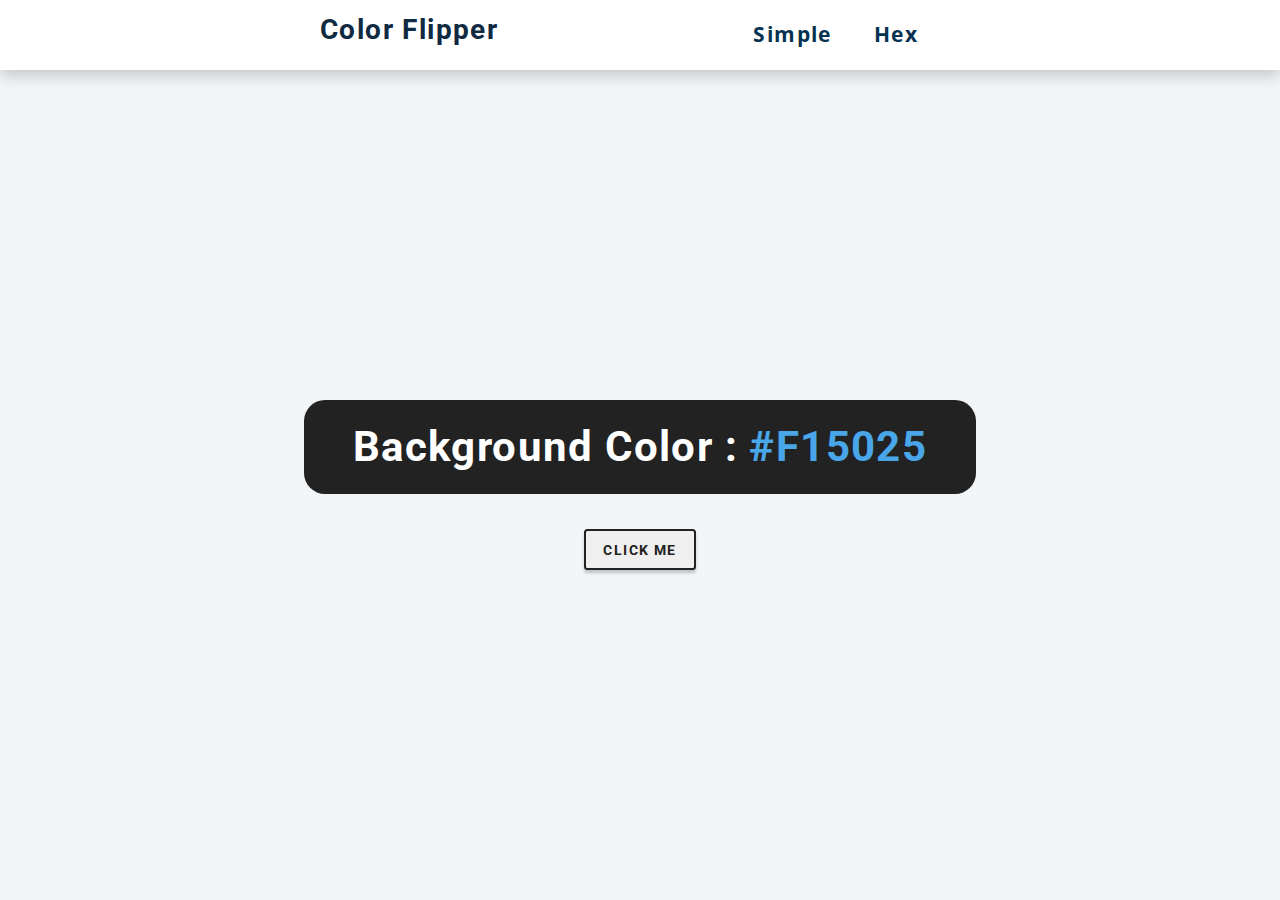
<file: ColorFlipper/index.html>
<!DOCTYPE html>
<html lang="en">
<head>
    <meta charset="UTF-8">
    <meta name="viewport" content="width=device-width, initial-scale=1.0">
    <link rel="stylesheet" href="styles.css">
    <title>Document</title>
</head>
<body>
    <div class="wrapper">
        <nav>
            <div class="nav-center">
                <h2>Color Flipper</h2>
                <ul class="nav-links">
                    <li><a href="index.html">Simple</a></li>
                    <li><a href="hex.html">Hex</a></li>
                </ul>
            </div>
        </nav>
        <div class="container">
            <h1>Background color : <span class="color">#F15025</span></h1>
            <button class="btn btn-hero">Click ME</button>
        </div>
    </div>
    <script src="./index.js"></script>
</body>
</html>
</file>
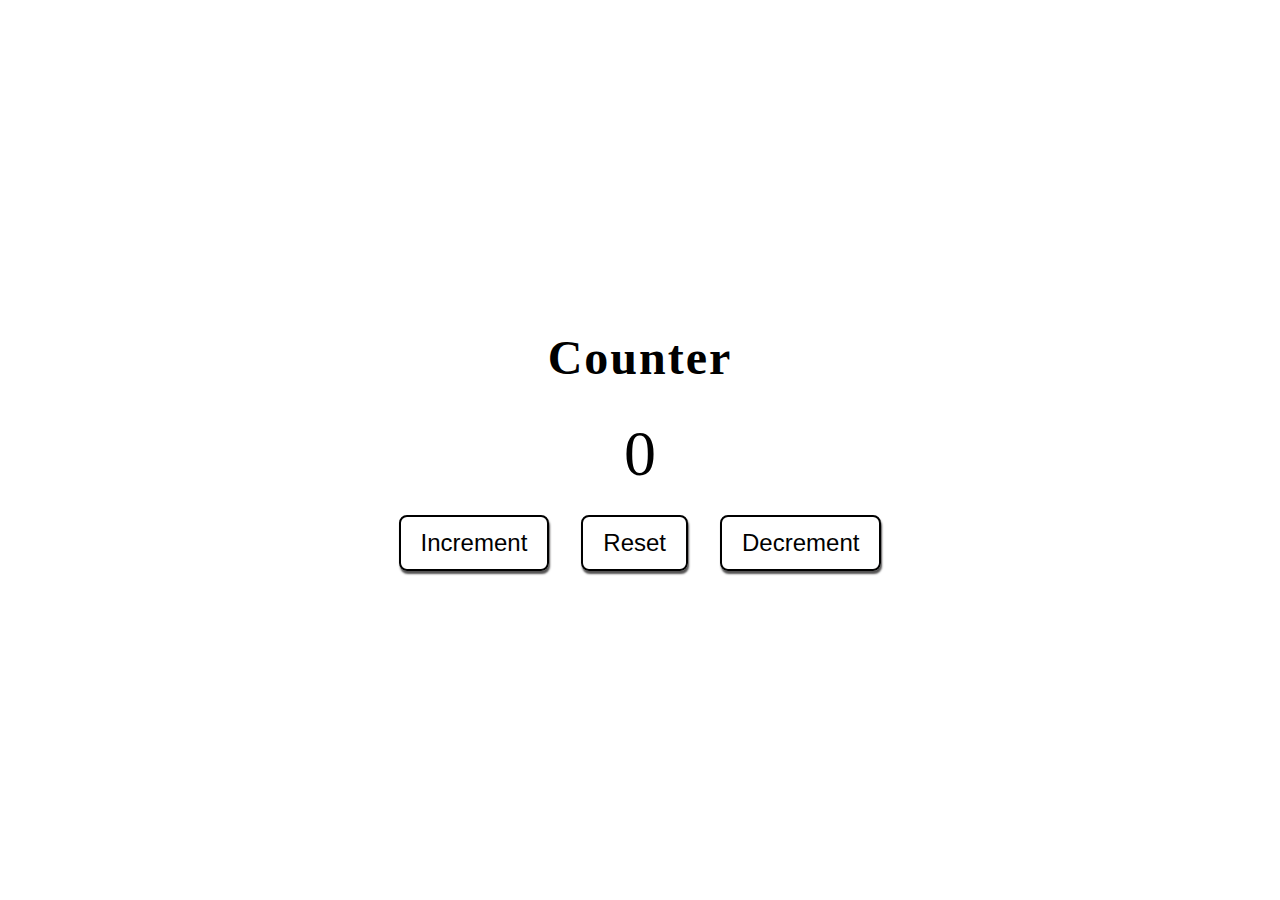
<file: Counter/index.html>
<!DOCTYPE html>
<html lang="en">
<head>
    <meta charset="UTF-8">
    <meta name="viewport" content="width=device-width, initial-scale=1.0">
    <title>Document</title>
    <link rel="stylesheet" href="styles.css">
</head>
<body>
    <div class="wrapper">
        <div class="container">
            <h1>Counter</h1>
            <div class="count">0</div>
            <div class="btns">
                <button class="increment">Increment</button>
                <button class="reset">Reset</button>
                <button class="decrement">Decrement</button>
            </div>
        </div>
    </div>
    <script src="./index.js"></script>
</body>
</html>
</file>
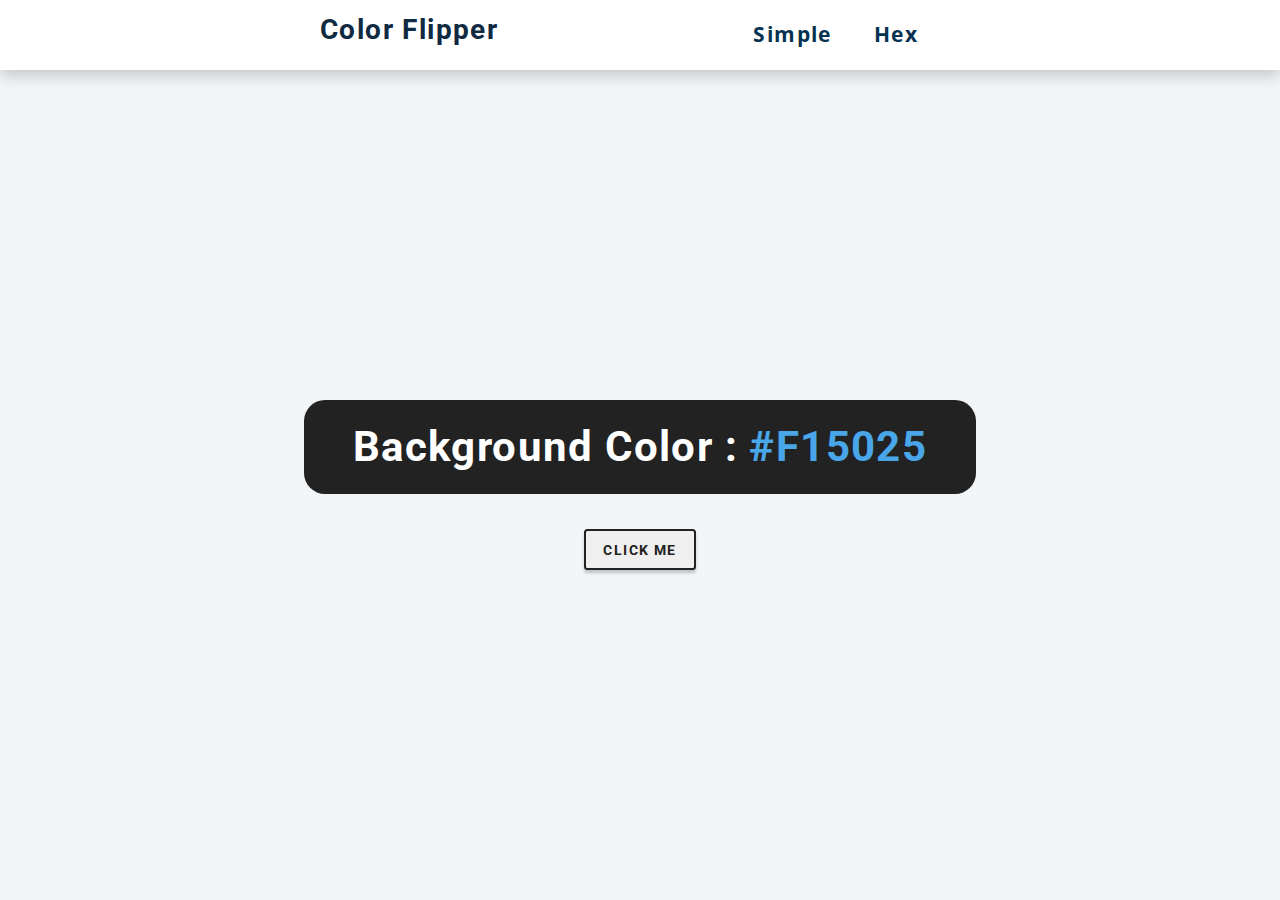
<file: ColorFlipper/hex.html>
<!DOCTYPE html>
<html lang="en">
<head>
    <meta charset="UTF-8">
    <meta name="viewport" content="width=device-width, initial-scale=1.0">
    <link rel="stylesheet" href="styles.css">
    <title>Document</title>
</head>
<body>
    <div class="wrapper">
        <nav>
            <div class="nav-center">
                <h2>Color Flipper</h2>
                <ul class="nav-links">
                    <li><a href="index.html">Simple</a></li>
                    <li><a href="hex.html">Hex</a></li>
                </ul>
            </div>
        </nav>
        <div class="container">
            <h1>Background color : <span class="color">#F15025</span></h1>
            <button class="btn btn-hero">Click ME</button>
        </div>
    </div>
    <script src="./hex.js"></script>
</body>
</html>
</file>
<file: ColorFlipper/styles.css>
@import url("https://fonts.googleapis.com/css?family=Open+Sans|Roboto:400,700&display=swap");

/*
=============== 
Variables
===============
*/

:root {
  /* dark shades of primary color*/
  --clr-primary-1: hsl(205, 86%, 17%);
  --clr-primary-2: hsl(205, 77%, 27%);
  --clr-primary-3: hsl(205, 72%, 37%);
  --clr-primary-4: hsl(205, 63%, 48%);
  /* primary/main color */
  --clr-primary-5: hsl(205, 78%, 60%);
  /* lighter shades of primary color */
  --clr-primary-6: hsl(205, 89%, 70%);
  --clr-primary-7: hsl(205, 90%, 76%);
  --clr-primary-8: hsl(205, 86%, 81%);
  --clr-primary-9: hsl(205, 90%, 88%);
  --clr-primary-10: hsl(205, 100%, 96%);
  /* darkest grey - used for headings */
  --clr-grey-1: hsl(209, 61%, 16%);
  --clr-grey-2: hsl(211, 39%, 23%);
  --clr-grey-3: hsl(209, 34%, 30%);
  --clr-grey-4: hsl(209, 28%, 39%);
  /* grey used for paragraphs */
  --clr-grey-5: hsl(210, 22%, 49%);
  --clr-grey-6: hsl(209, 23%, 60%);
  --clr-grey-7: hsl(211, 27%, 70%);
  --clr-grey-8: hsl(210, 31%, 80%);
  --clr-grey-9: hsl(212, 33%, 89%);
  --clr-grey-10: hsl(210, 36%, 96%);
  --clr-white: #fff;
  --clr-red-dark: hsl(360, 67%, 44%);
  --clr-red-light: hsl(360, 71%, 66%);
  --clr-green-dark: hsl(125, 67%, 44%);
  --clr-green-light: hsl(125, 71%, 66%);
  --clr-black: #222;
  --ff-primary: "Roboto", sans-serif;
  --ff-secondary: "Open Sans", sans-serif;
  --transition: all 0.3s linear;
  --spacing: 0.1rem;
  --radius: 0.25rem;
  --light-shadow: 0 5px 15px rgba(0, 0, 0, 0.1);
  --dark-shadow: 0 5px 15px rgba(0, 0, 0, 0.2);
  --max-width: 1170px;
  --fixed-width: 620px;
}

*{
    box-sizing: border-box;
    margin: 0;
    padding: 0;
}
html,body{
    font-family: var(--ff-secondary);
    background: var(--clr-grey-10);
    color: var(--clr-grey-1);
    line-height: 1.5;
    font-size: 0.875rem;
}
ul{
    list-style-type: none;
}
a{
    text-decoration: none;
}
h1,
h2,
h3,
h4 {
  letter-spacing: var(--spacing);
  text-transform: capitalize;
  line-height: 1.25;
  margin-bottom: 0.75rem;
  font-family: var(--ff-primary);
}
h1 {
  font-size: 3rem;
}
h2 {
  font-size: 2rem;
}
h3 {
  font-size: 1.25rem;
}
h4 {
  font-size: 0.875rem;
}
nav{
    background-color: var(--clr-white);
    height: 5rem;
    width: 100%;
    display: flex;
    align-items: center;
    box-shadow: var(--dark-shadow);
}
.nav-center{
    display: flex;
    justify-content: space-between;
    align-items: center;
    width: 50vw;
    margin: 0 auto;
}
.nav-center h4 {
    margin-bottom: 0;
    color: var(--clr-primary-5);
}
.nav-links {
    display: flex;
}
nav a {
    text-transform: capitalize;
    font-weight: 700;
    font-size: 1.5rem;
    color: var(--clr-primary-1);
    letter-spacing: var(--spacing);
    margin-right: 3rem;
}
nav a:hover {
    color: var(--clr-primary-5);
}
.container{
    height: calc(100vh - 5rem);
    display: flex;
    flex-direction: column;
    justify-content: center;
    align-items: center;
}
.container h1{
    background: var(--clr-black);
    color: var(--clr-white);
    padding: 1.5rem 3.5rem;
    border-radius: 1.5rem;
    margin-bottom: 2.5rem;
}
.container span{
    color: var(--clr-primary-5);
}
.btn{
    font-family: var(--ff-primary);
    text-transform: uppercase;
    color: var(--clr-black);
    letter-spacing: var(--spacing);
    border-radius: var(--radius);
    font-size: 1rem;
    padding: 0.75rem 1.25rem;
    border: 2px solid var(--clr-black);
    cursor: pointer;
    box-shadow: 0 3px 3px rgba(0, 0, 0, 0.2);
    font-weight: 700;
    transition: all 2s cubic-bezier(0.19, 1, 0.22,1);
}
.btn-hero:hover {
    color: var(--clr-white);
    background: var(--clr-black);
}
</file>
<file: Counter/styles.css>
*{
    box-sizing: border-box;
    margin: 0;
    padding: 0;
}
html,body{
    height: 100vh;
    width: 100vw;
}
.wrapper{
    height: 100%;
    width: 100%;
}
.container
{
    height: 100%;
    width: 100%;
    display: flex;
    flex-direction: column;
    align-items: center;
    justify-content: center;
}
h1{
    font-size: 3rem;
    letter-spacing: 2px;
    margin-bottom: 2rem;
}
.count{
    font-size: 4rem;
    font-weight: 400;
    margin-bottom: 1.5rem;
}
.btns{
    display: flex;
    justify-content: space-between;
    align-items: center;
    gap: 2rem;
}
button{
    font-size: 1.5rem;
    font-weight: 400;
    padding: 0.75rem 1.25rem;
    border-radius: 0.50rem;
    border: 2px solid #000;
    cursor: pointer;
    transition: all 2s cubic-bezier(0.19, 1, 0.22,1);
    color: black;
    box-shadow: 1px 3px 2px #535252;
    background: transparent;
}
button:hover{
    color:#fff;
    background:#000;
}
</file>
